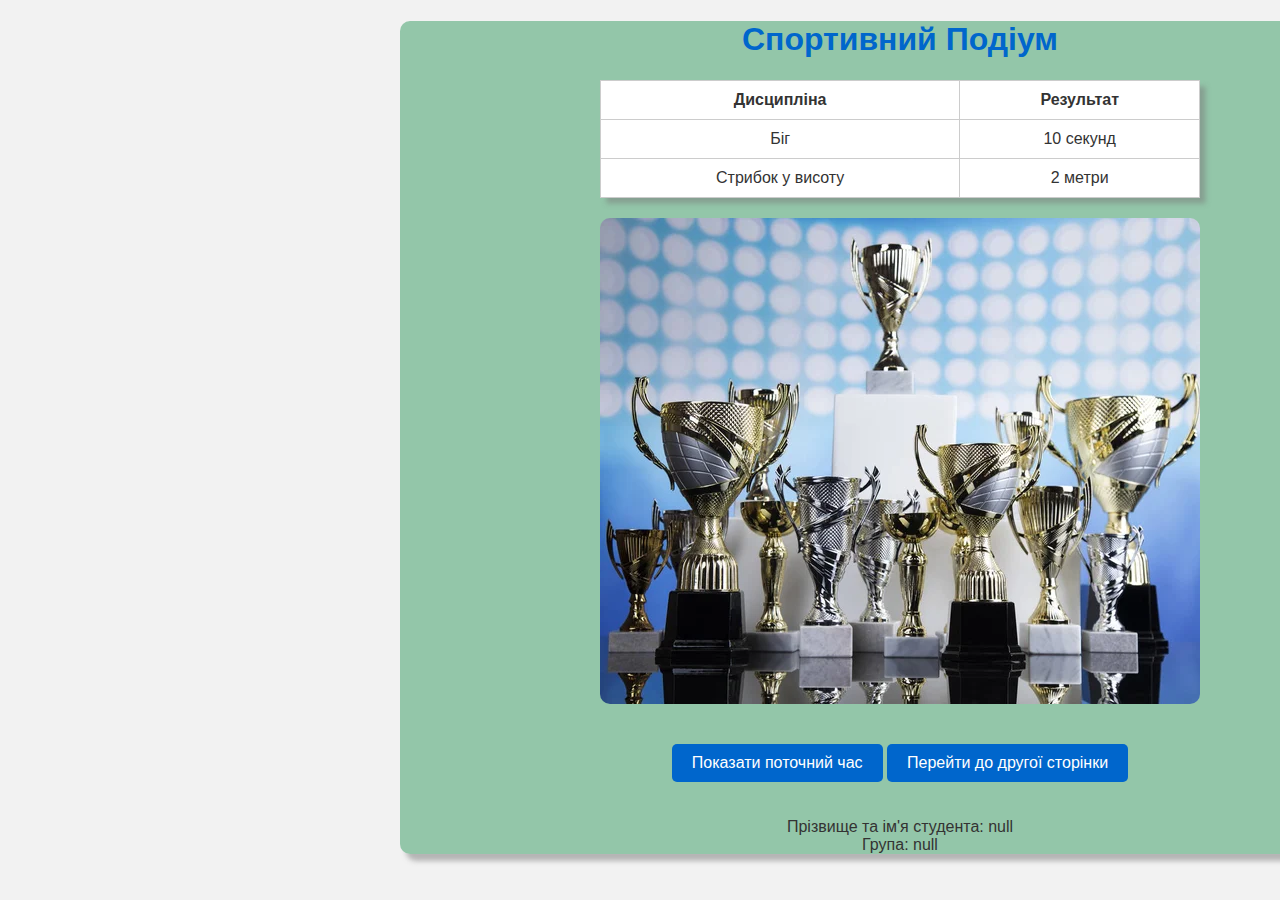
<file: Проект/index.html>
<!DOCTYPE html>
<html lang="uk">

<head>
    <link rel="stylesheet" href="style.css">
    <meta charset="UTF-8">
    <meta name="viewport" content="width=device-width, initial-scale=1.0">
    <title>Веб-сайт для спортивного подіуму</title>
</head>

<body align="center">
    <div class="main">

        <h1>Спортивний Подіум</h1>

        <table border="1">
            <tr>
                <th>Дисципліна</th>
                <th>Результат</th>
            </tr>
            <tr>
                <td>Біг</td>
                <td>10 секунд</td>
            </tr>
            <tr>
                <td>Стрибок у висоту</td>
                <td>2 метри</td>
            </tr>
        </table>

        <img src="depositphotos_188650812-stock-photo-winner-podium-sports-symbols-sport.jpg" alt="Спортивний подіум">

        <button onclick="displayDateTime()">Показати поточний час</button>
        <a href="index1.html">Перейти до другої сторінки</a>
        <p id="userInfo"></p>

        <script>
            window.onload = function () {
                alert("Ласкаво просимо на наш сайт!");

                var name = prompt("Введіть ваше ім'я:");
                var group = prompt("Введіть вашу групу:");

                var userInfo = document.getElementById("userInfo");
                userInfo.innerHTML = "Прізвище та ім'я студента: " + name + "<br>Група: " + group;
            };

            function displayDateTime() {
                var currentDate = new Date();
                alert("Поточний час: " + currentDate.toLocaleTimeString());
            }
        </script>
    </div>
</body>

</html>
</file>
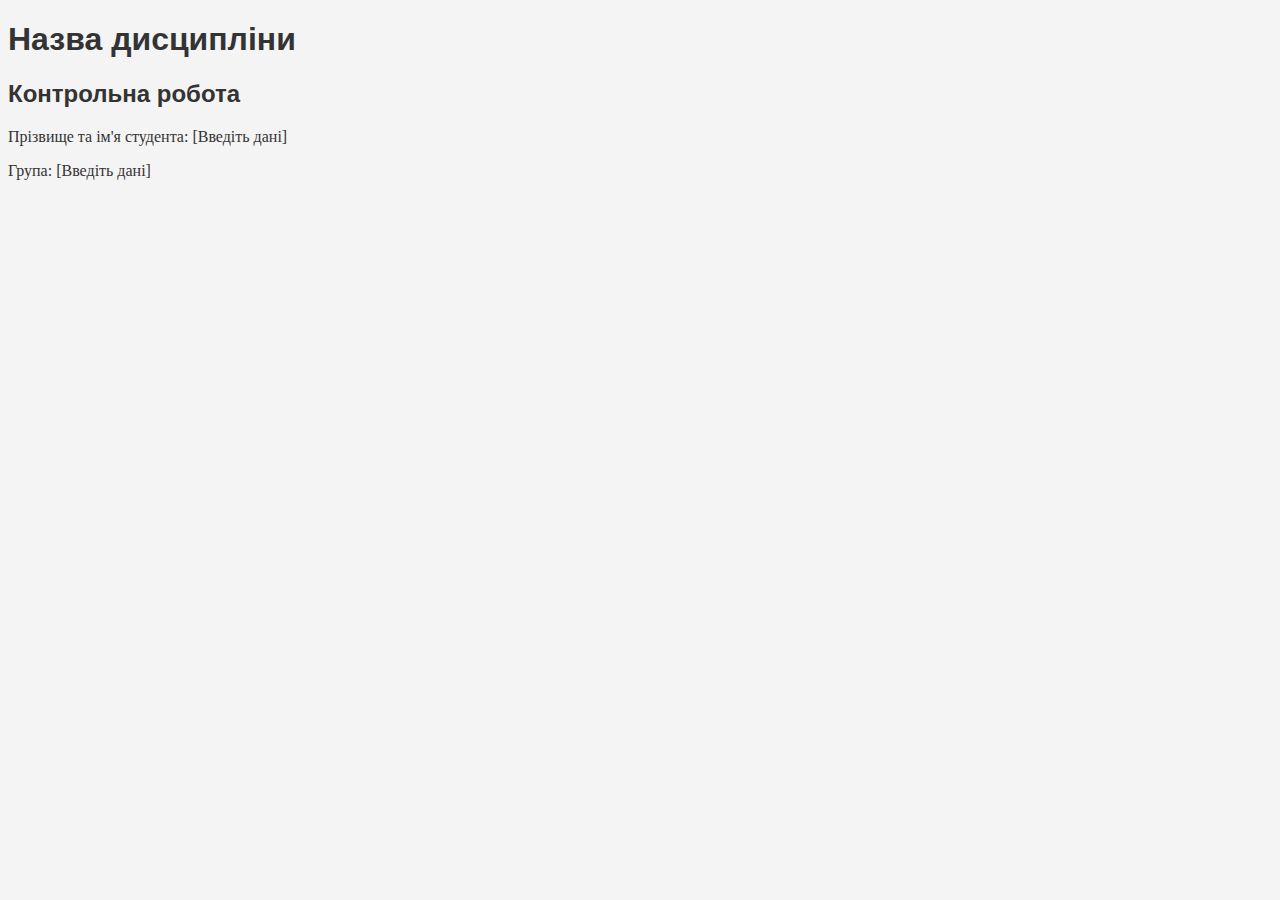
<file: index1.html>
<!DOCTYPE html>
<html lang="uk">
<head>
    <meta charset="UTF-8">
    <meta name="viewport" content="width=device-width, initial-scale=1.0">
    <link rel="stylesheet" href="styles.css">
    <title>Друга сторінка</title>
</head>
<body>
    <h1>Назва дисципліни</h1>
    <h2>Контрольна робота</h2>
    <p>Прізвище та ім'я студента: [Введіть дані]</p>
    <p>Група: [Введіть дані]</p>
</body>
</html>
</file>
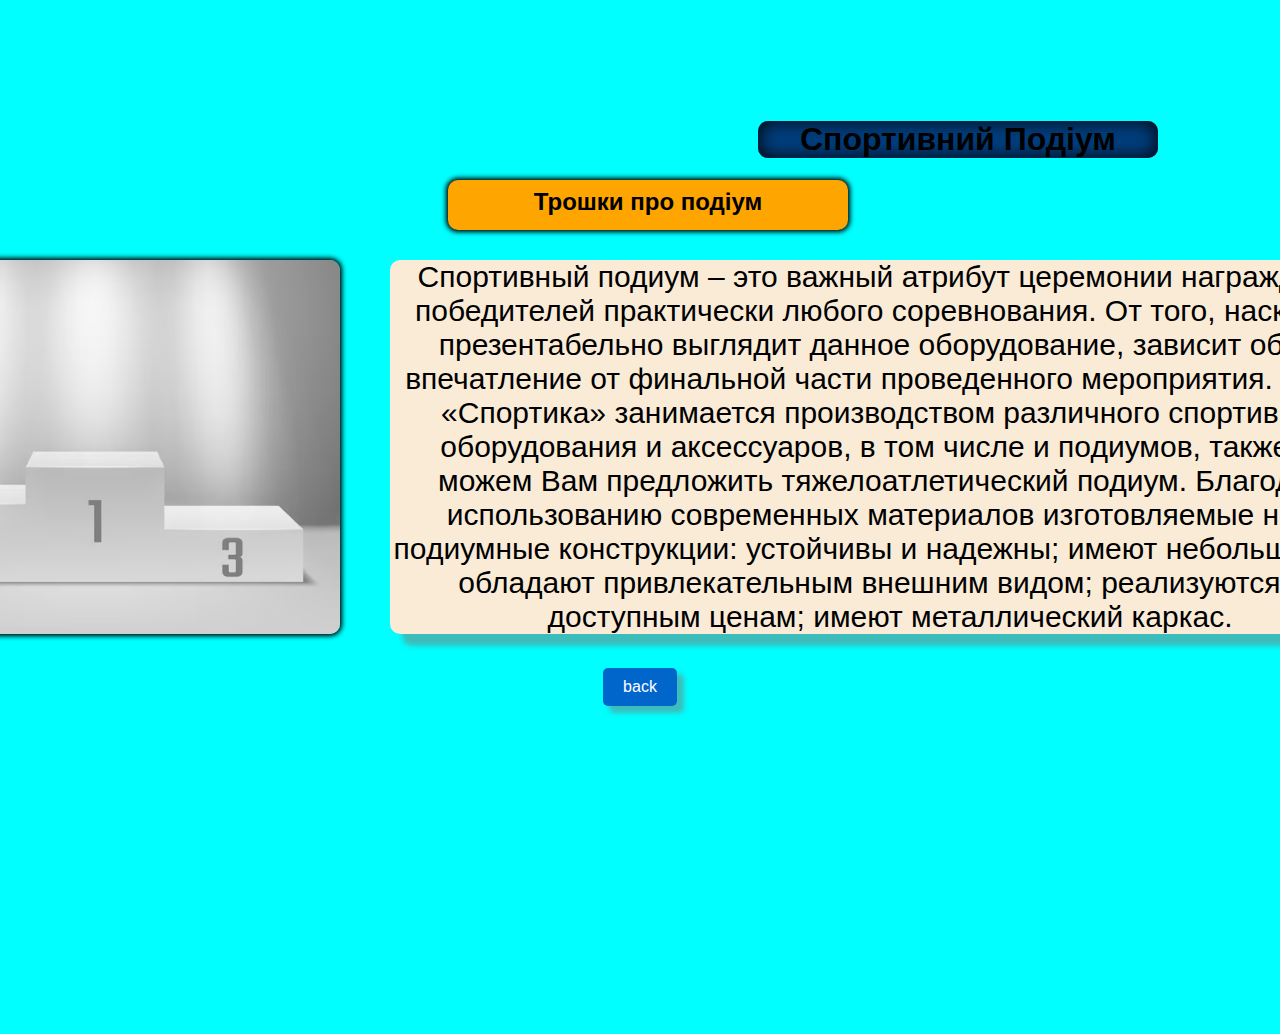
<file: Проект/index1.html>
<!DOCTYPE html>
<html lang="uk">

<head>
    <link rel="stylesheet" href="style1.css">
    <meta charset="UTF-8">
    <meta name="viewport" content="width=device-width, initial-scale=1.0">
    <title>Веб-сайт для спортивного подіуму</title>
</head>

<body>
    <div class="main">

        <header align="center">
            <h1>Спортивний Подіум</h1>
        </header>

        <div class="main" align="center">
            <div class="h2">

                <h2>
                    Трошки про подіум
                </h2>
            </div>

            <p>
                Спортивный подиум – это важный атрибут церемонии награждения победителей практически любого
                соревнования. От
                того, насколько презентабельно выглядит данное оборудование, зависит общее впечатление от финальной
                части
                проведенного мероприятия.

                Фирма «Спортика» занимается производством различного спортивного оборудования и аксессуаров, в том
                числе
                и
                подиумов, также мы можем Вам предложить тяжелоатлетический подиум. Благодаря использованию
                современных
                материалов изготовляемые нами подиумные конструкции:

                устойчивы и надежны;
                имеют небольшой вес;
                обладают привлекательным внешним видом;
                реализуются по доступным ценам;
                имеют металлический каркас.
            </p>
            <table>
                <tr>
                    <td>
                        <img src="sports-podium-empty-white-winners-pedestal-with-spotlights-first-second-and-third-place-sport-victory-award-ceremony-vector-competition-concept_176411-1618.avif"
                            alt="photo">
                    </td>
                </tr>
            </table>
            <a href="index.html">
                back
            </a>
        </div>
    </div>
</body>

</html>
</file>
<file: Проект/style.css>
body {
    font-family: Arial, sans-serif;
    background-color: #f2f2f2;
    color: #333;
    margin: 0;
    padding: 0;
}

h1 {
    text-align: center;
    color: #0066cc;
}

table {
    width: 50%;
    margin: 20px auto;
    border-collapse: collapse;
    text-align: center;
    background-color: white;
    width: 600px;
    box-shadow: 0.4em 0.4em 5px rgba(122,122,122,0.5);
}

th, td {
    padding: 10px;
    border: 1px solid #ccc;
    text-align: left;
    text-align: center;
}

img {
    display: block;
    margin: 20px auto;
    max-width: 100%;
    height: auto;
    border-radius: 10px;
}
img:hover{
    box-shadow: 0 0 10px 7px rgba(61, 134, 243, 0.678);
}
a {
    display: inline-block;
    padding: 10px 20px;
    background-color: #0066cc;
    color: #fff;
    text-decoration: none;
    border-radius: 5px;
    margin: 20px auto;
}

a:hover {
    background-color: #004080;
    color: orange;
}
button {
    display: inline-block;
    padding: 10px 20px;
    background-color: #0066cc;
    color: #fff;
    text-decoration: none;
    border-radius: 5px;
    margin: 20px auto;
    border: none;
    height: 38px;
    font-family:'Franklin Gothic Medium', 'Arial Narrow', Arial, sans-serif;
    font-size: 16px;
}

button:hover {
    background-color: #004080;
    color: orange;
}
.main
{
    font-family:'Franklin Gothic Medium', 'Arial Narrow', Arial, sans-serif;
    background-color: #57aa7b9d;
    width: 1000px;
    position: relative;
    left: 400px;
    border-radius: 10px;
    box-shadow: 0.4em 0.4em 5px rgba(122,122,122,0.5);
}
</file>
<file: styles.css>
/* Стилі для тексту і фону */
body {
    color: #333;
    background-color: #f4f4f4;
}

/* Стилі для шрифтів */
h1, h2 {
    font-family: Arial, sans-serif;
}

/* Розташування елементів */
table {
    margin-bottom: 20px;
}

/* Стилі посилань */
a {
    color: #007bff;
    text-decoration: none;
}

/* Стилі кнопок */
button {
    background-color: #007bff;
    color: #fff;
    border: none;
    padding: 10px 20px;
    border-radius: 5px;
    cursor: pointer;
}

button:hover {
    background-color: #0056b3;
}
</file>
<file: Проект/style1.css>
a {
    display: inline-block;
    padding: 10px 20px;
    background-color: #0066cc;
    color: #fff;
    text-decoration: none;
    border-radius: 5px;
    margin: 20px auto;
    position: relative;
    bottom: 300px;
    box-shadow: 0.4em 0.4em 5px rgba(122,122,122,0.5);
}

a:hover {
    background-color: #004080;
    color: orange;
    box-shadow: inset 0 0 6px;
}
header
{
    background-color: #004080;
    border-radius: 10px;
    box-shadow: inset 0 0 20px;
    width: 400px;
    position: relative;
    left: 750px;
    bottom: -100px;
}
.main
{
    font-family: Arial, Helvetica, sans-serif;
}
body
{
    background-color:aqua;
}
h2
{
    position: relative;
    bottom: -8px;
    
}
.h2
{
    position: relative;
    left: 8px;
    background-color: orange;
    width: 400px;
    height: 50px;
    border-radius: 10px;
    box-shadow: 0 0 5px 2px;
    bottom: -100px;
}
img
{
    width: 500px;
    position: relative;
    left: -550px;
    bottom: 307px;
    border-radius: 10px;
    box-shadow: 0 0 5px 2px;
}
img:hover{
    transition: 1s;
    transform: scale(1.2);
    box-shadow: 0 0 5px 2px;
}
p
{
    position: relative;
    width: 1000px;
    background-color: antiquewhite;
    font-family: Arial, Helvetica, sans-serif;
    font-size: 30px;
    left: 250px;
    bottom: -100px;
    border-radius: 10px;
    box-shadow: 0.4em 0.4em 5px rgba(122,122,122,0.5);
}
</file>
